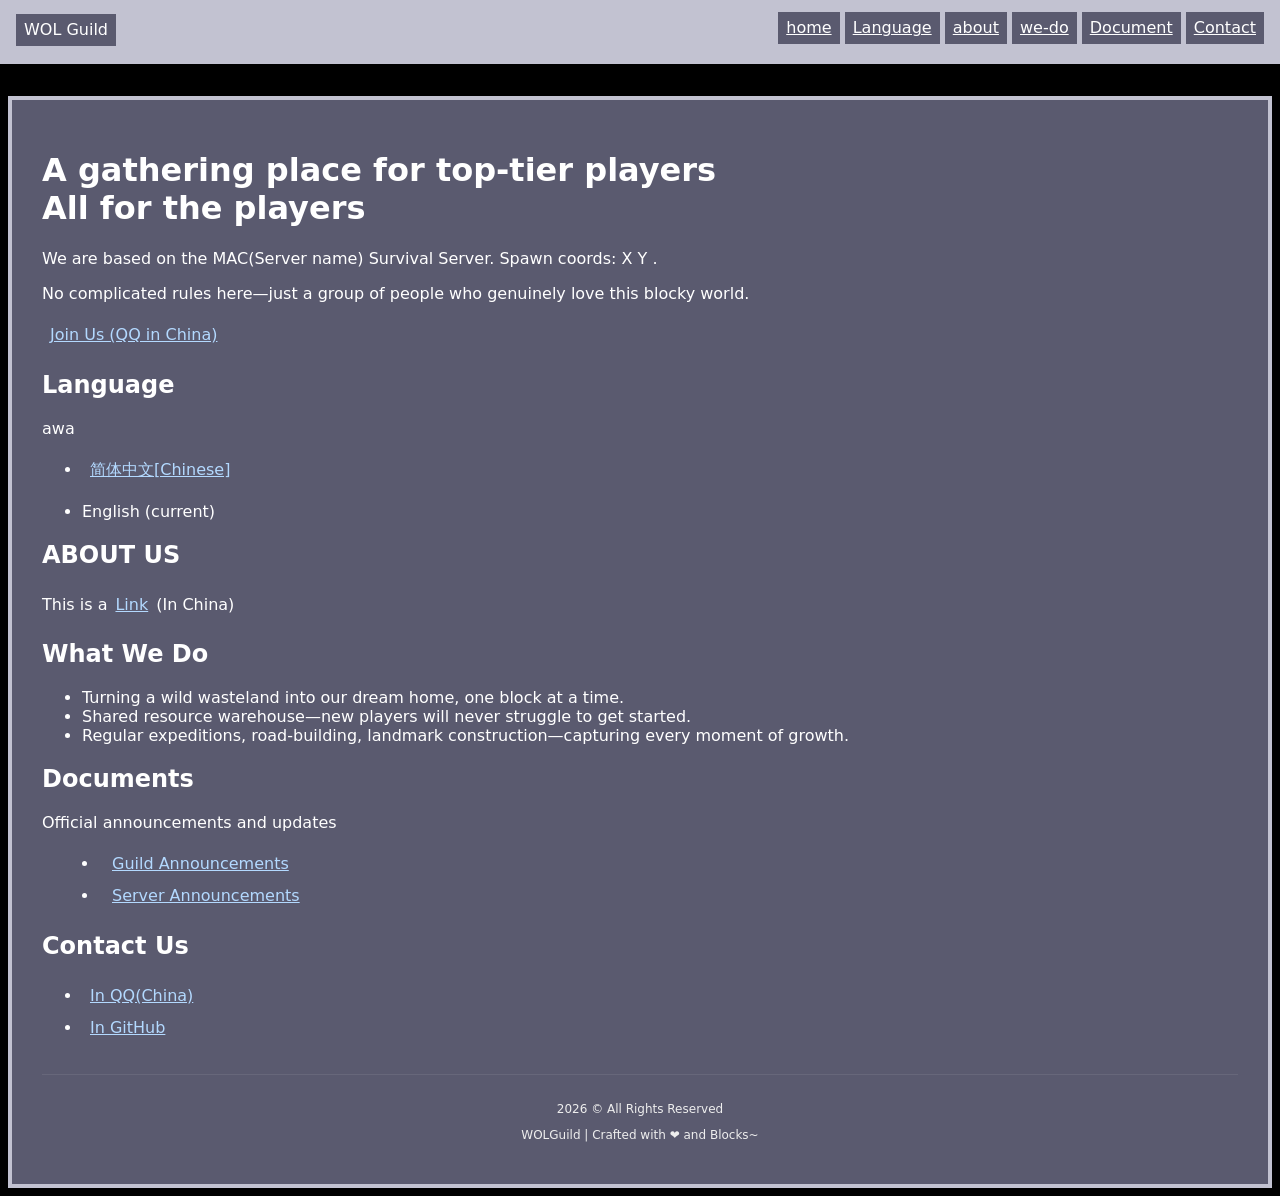
<file: index.html>
<!DOCTYPE html>
<html lang="en">
<head>
    <meta charset="UTF-8">
    <meta name="viewport" content="width=device-width, initial-scale=1.0">
    <title>WOL Guild | Watermelon Guild</title>
    <meta name="description" content="WOL(Watermelon Guild) - Minecraft Survival Server In China!">
    <link  rel="stylesheet" href="style.css">
</head>
<body>
    <nav class="navcard">
        <div class="container">
            <a href="#" class="logo">
                WOL Guild
            </a>
            <div class="nav-links" id="navLinks">
                <a href="#home">home</a>
                <a href="#Language">Language</a>
                <a href="#about">about</a>
                <a href="#we-do">we-do</a>
                <a href="#text">Document</a>
                <a href="#cta">Contact</a>
            </div>
        </div>
    </nav>
    <div class="big_card">
        <div class="hero-text" id="home">
            <h1>A gathering place for top-tier players<br><span>All for the players</span></h1>
            <main>
            <p>We are based on the MAC(Server name) Survival Server. Spawn coords: X Y .</p>
            <p>No complicated rules here—just a group of people who genuinely love this blocky world.</p>
            </main>
            <a href="https://qun.qq.com/universal-share/share?ac=1&authKey=m9ZLy9S1Lsuq1ZpUW93S2ULYUz8dSNjDE5xCr5y00kOPwneTdAn%2FQkpcxn%2BNOO2v&busi_data=eyJncm91cENvZGUiOiIxMDgyMDk0MjgyIiwidG9rZW4iOiJ0WDJTdzE0RjB4UXRQR0t1bklqdHozMGhlVG5nRnRvbDBtY2puUXRJTEswako1MUE4VWdqclVWREpNYzJOVVdyIiwidWluIjoiMTU5MDIxOTI5OSJ9&data=yBF1tf-PuB9oD3YqSvtHFmS695h_CIomAnElU8pRUqpItS_qzeu-31tjTZzA7yYXuCqBSq76Y2Vw9kfJstay_g&svctype=4&tempid=h5_group_info">Join Us (QQ in China)</a>
            <div class="language" id="Language">
                <h2>Language</h2>
                <p>awa</p>
                <ul>
                    <li><a href="zh/zh.html">简体中文[Chinese]</a></li>
                    <li><p>English (current)</p></li>
                </ul>
            </div>
            <div class="about" id="about">
                <h2>ABOUT US</h2>
                <p>This is a<a href="https://www.bilibili.com/video/BV1GJ411x7h7/?share_source=copy_web&vd_source=495ac21b70d6b0156525ebf2379d5a25">Link</a>(In China)</p>
            </div>
            <div class="we-do" id="we-do">
                <h2>What We Do</h2>
                <ul>
                    <li>Turning a wild wasteland into our dream home, one block at a time.</li>
                    <li>Shared resource warehouse—new players will never struggle to get started.</li>
                    <li>Regular expeditions, road-building, landmark construction—capturing every moment of growth.</li>
                </ul>
            </div>
            <div class="ass-text" id="text">
                <h2>Documents</h2>
                <p>Official announcements and updates</p>
                <ul>
                    <li><a href="text-wol.html">Guild Announcements</a></li>
                    <li><a href="text-server.html">Server Announcements</a></li>
            </ul>
            </div>
            <div class="cta" id="cta">
                <h2>Contact Us</h2>
                <ul>
                    <li><a href="https://qun.qq.com/universal-share/share?ac=1&authKey=m9ZLy9S1Lsuq1ZpUW93S2ULYUz8dSNjDE5xCr5y00kOPwneTdAn%2FQkpcxn%2BNOO2v&busi_data=eyJncm91cENvZGUiOiIxMDgyMDk0MjgyIiwidG9rZW4iOiJ0WDJTdzE0RjB4UXRQR0t1bklqdHozMGhlVG5nRnRvbDBtY2puUXRJTEswako1MUE4VWdqclVWREpNYzJOVVdyIiwidWluIjoiMTU5MDIxOTI5OSJ9&data=yBF1tf-PuB9oD3YqSvtHFmS695h_CIomAnElU8pRUqpItS_qzeu-31tjTZzA7yYXuCqBSq76Y2Vw9kfJstay_g&svctype=4&tempid=h5_group_info">In QQ(China)</a></li>
                    <li><a href="https://github.com/SZQ2268/WOLwebs">In GitHub</a></li>
                </ul>
            </div>
            <footer>
                <p>2026 &copy; All Rights Reserved</p>
                <p>WOLGuild | Crafted with ❤️ and Blocks~</p>
            </footer>
        </div>
    </div>
</body>
</html>
</file>
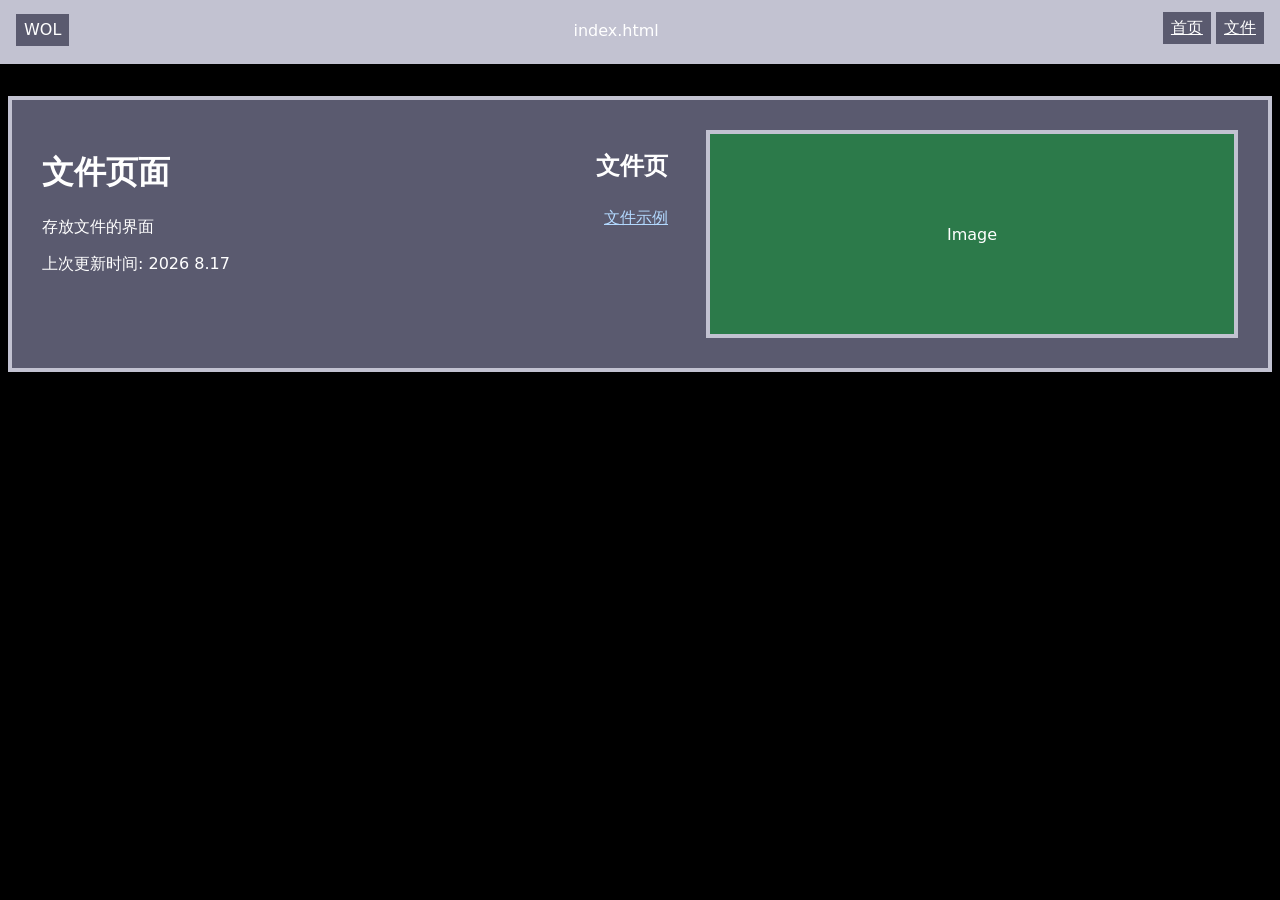
<file: text-wol.html>
<!DOCTYPE html>
<html lang="zh-CN">
<head>
    <meta charset="UTF-8">
    <meta name="viewport" content="width=device-width, initial-scale=1.0">
    <title>WOL官网 | 文件页</title>
    <link  rel="stylesheet" href="style.css">
</head>
<body>
    <nav class="navcard">
        <div class="container">
            <a href="index.html" class="logo">
                WOL
            </a>index.html
            <div class="nav-links" id="navLinks">
                <a href="#">首页</a>
                <a href="#text">文件</a>
            </div>
        </div>
    </nav>
    <div class="big_card">
        <div class="hero-text">
            <h1>文件页面</h1>
            <p>存放文件的界面</p>
            <p>上次更新时间: 2026 8.17</p>
        </div>
        <div class="ass-text">
            <h2>文件页</h2>
            <a href="text/text.md">文件示例</a>
        </div>
        <div class="hero-image">
            <span>Image</span>
        </div>
    </div>
</body>
</html>
</file>
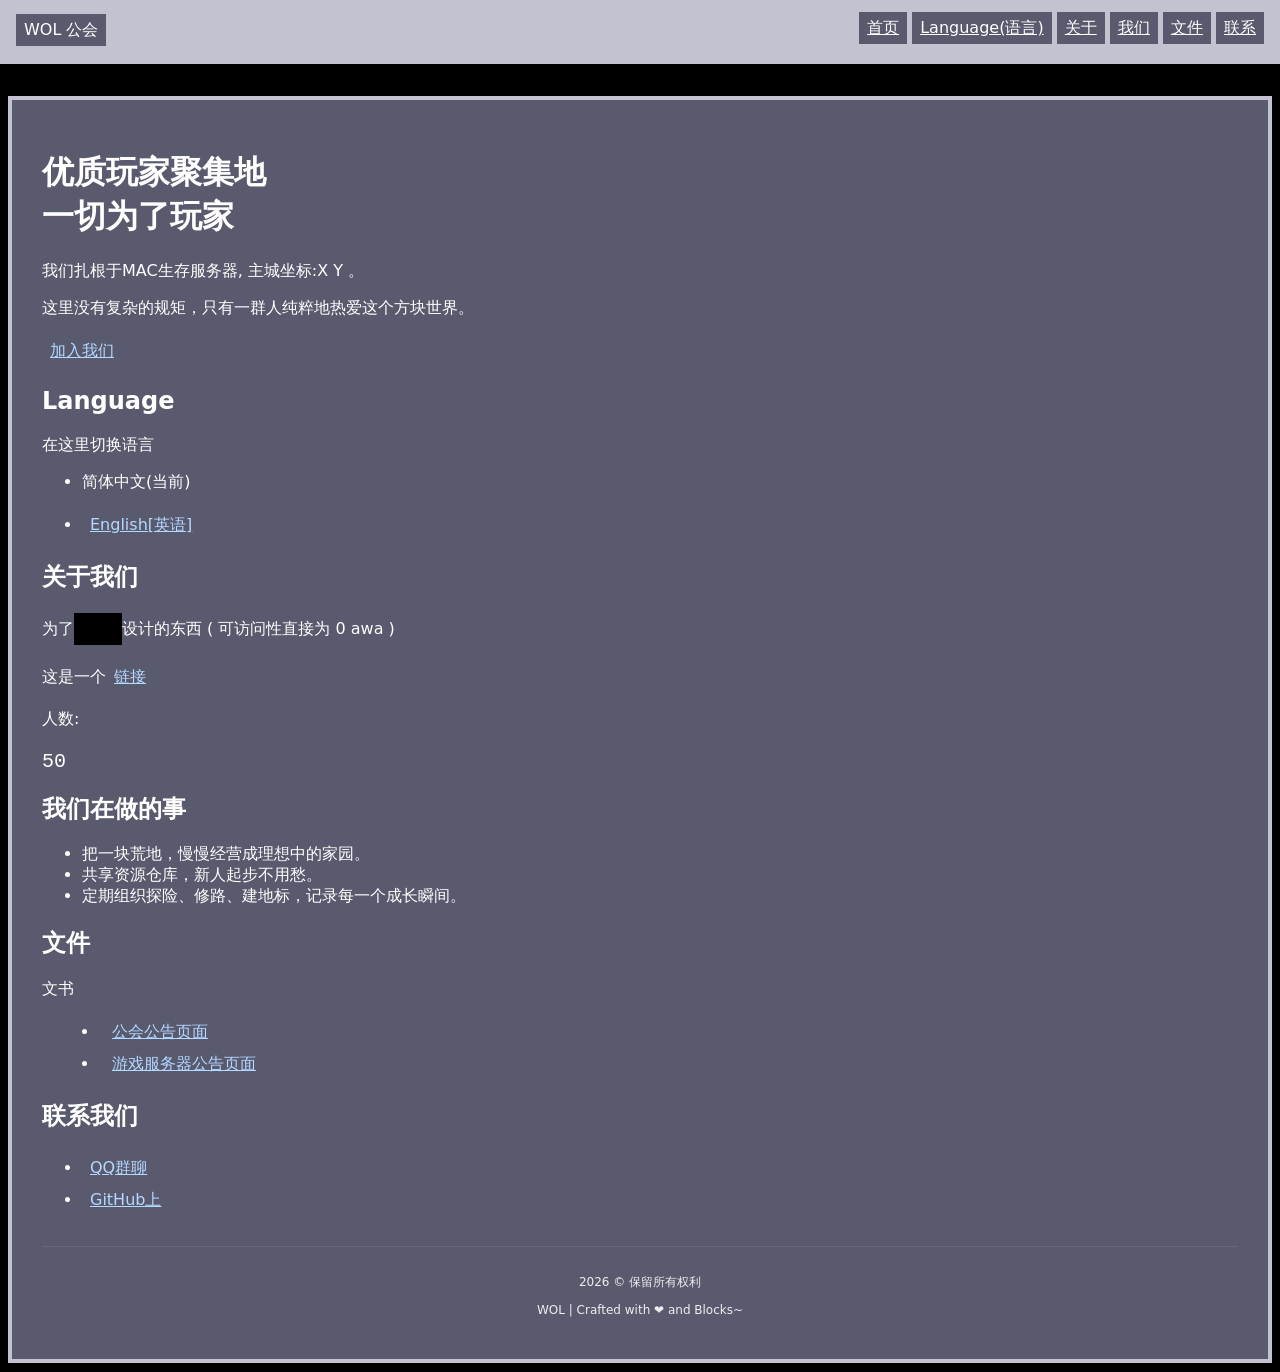
<file: zh/zh.html>
<!DOCTYPE html>
<html lang="zh-CN">
<head>
    <meta charset="UTF-8">
    <meta name="viewport" content="width=device-width, initial-scale=1.0">
    <title>WOLGuild | Watermelon Guild</title>
    <meta name="description" content="WOL(Watermelon Guild) - Minecraft Survival Server In China!">
    <link rel="preload" href="/API/text.json" as="fetch" crossorigin="anonymous">
    <link  rel="stylesheet" href="/style.css">
</head>
<body>
    <nav class="navcard">
        <div class="container">
            <a href="#" class="logo">
                WOL 公会
            </a>
            <div class="nav-links" id="navLinks">
                <a href="#home">首页</a>
                <a href="#Language">Language(语言)</a>
                <a href="#about">关于</a>
                <a href="#we-do">我们</a>
                <a href="#text">文件</a>
                <a href="#cta">联系</a>
            </div>
        </div>
    </nav>
    <div class="big_card">
        <div class="hero-text" id="home">
            <h1>优质玩家聚集地<br><span>一切为了玩家</span></h1>
            <main>
            <p>我们扎根于MAC生存服务器, 主城坐标:X Y 。</p>
            <p>这里没有复杂的规矩，只有一群人纯粹地热爱这个方块世界。</p>
            </main>
            <a href="https://qun.qq.com/universal-share/share?ac=1&authKey=m9ZLy9S1Lsuq1ZpUW93S2ULYUz8dSNjDE5xCr5y00kOPwneTdAn%2FQkpcxn%2BNOO2v&busi_data=eyJncm91cENvZGUiOiIxMDgyMDk0MjgyIiwidG9rZW4iOiJ0WDJTdzE0RjB4UXRQR0t1bklqdHozMGhlVG5nRnRvbDBtY2puUXRJTEswako1MUE4VWdqclVWREpNYzJOVVdyIiwidWluIjoiMTU5MDIxOTI5OSJ9&data=yBF1tf-PuB9oD3YqSvtHFmS695h_CIomAnElU8pRUqpItS_qzeu-31tjTZzA7yYXuCqBSq76Y2Vw9kfJstay_g&svctype=4&tempid=h5_group_info" class="btn btn-primary">加入我们</a>
            <div class="language" id="Language">
                <h2>Language</h2>
                <p>在这里切换语言</p>
                <ul>
                    <li><p>简体中文(当前)</p></li>
                    <li><a href="/index.html">English[英语]</a></li>
                </ul>
            </div>
            <div class="about" id="about">
                <h2>关于我们</h2>
                <p>为了<a class="nones" href="https://cn.bing.com/images/search?view=detailV2&ccid=wZd4FeFE&id=96E2EEB2408201896B5626B54C5E2572DEBF900D&thid=OIP.wZd4FeFE2zFZQtKR3rTU9QAAAA&mediaurl=https://wiki.ottohub.cn/images/5/58/%E6%A3%8D%E6%AF%8D.png&q=%e6%a3%8d%e6%9c%a8&ck=5ABB165E5D1D017A7C28ACFBDDA2CC42&idpp=rc&expw=278&exph=278&form=rc2idp">滚木</a>设计的东西 ( 可访问性直接为 0 awa ) </p>
                <p>这是一个<a href="https://www.bilibili.com/video/BV1GJ411x7h7/?share_source=copy_web&vd_source=495ac21b70d6b0156525ebf2379d5a25">链接</a></p>
                <p>人数: <pre id="output" class="person"></pre></p>
            </div>
            <div class="we-do" id="we-do">
                <h2>我们在做的事</h2>
                <ul>
                    <li>把一块荒地，慢慢经营成理想中的家园。</li>
                    <li>共享资源仓库，新人起步不用愁。</li>
                    <li>定期组织探险、修路、建地标，记录每一个成长瞬间。</li>
                </ul>
            </div>
            <div class="ass-text" id="text">
                <h2>文件</h2>
                <p>文书</p>
                <ul>
                    <li><a href="text-wol.html">公会公告页面</a></li>
                    <li><a href="text-server.html">游戏服务器公告页面</a></li>
            </ul>
            </div>
            <div class="cta" id="cta">
                <h2>联系我们</h2>
                <ul>
                    <li><a href="https://qun.qq.com/universal-share/share?ac=1&authKey=m9ZLy9S1Lsuq1ZpUW93S2ULYUz8dSNjDE5xCr5y00kOPwneTdAn%2FQkpcxn%2BNOO2v&busi_data=eyJncm91cENvZGUiOiIxMDgyMDk0MjgyIiwidG9rZW4iOiJ0WDJTdzE0RjB4UXRQR0t1bklqdHozMGhlVG5nRnRvbDBtY2puUXRJTEswako1MUE4VWdqclVWREpNYzJOVVdyIiwidWluIjoiMTU5MDIxOTI5OSJ9&data=yBF1tf-PuB9oD3YqSvtHFmS695h_CIomAnElU8pRUqpItS_qzeu-31tjTZzA7yYXuCqBSq76Y2Vw9kfJstay_g&svctype=4&tempid=h5_group_info" class="btn btn-primary">QQ群聊</a></li>
                    <li><a href="https://github.com/SZQ2268/WOLwebs">GitHub上</a></li>
                </ul>
            </div>
            <footer>
                <p>2026 &copy; 保留所有权利</p>
                <p>WOL | Crafted with ❤️ and Blocks~</p>
            </footer>
        </div>
    </div>
</body>
<script src="/Person.js"></script>
</html>
</file>
<file: style.css>
html {
  cursor: url('pixel-cur.png'), auto;
  font-family: system-ui;
}

.navcard .container {
  position: fixed;
  top: 0;
  left: 0;
  right: 0;
  height: 60px;
  background: #C2C2D1;
  color: white;
  padding: 0 16px;
  z-index: 20;

  display: flex;
  align-items: center;
  justify-content: space-between;
  border-bottom: 4px solid #C2C2D1; 
  white-space: nowrap;
}
.nav-links a {
  color: white !important;
  background-color: #5a5a6f;
  overflow-x: auto;
}

body {
  background-color: black;
  color: white;
}
.big_card {
  background-color: #5a5a6f;
  margin-top: 6em;
  display: flex;
  justify-content: space-between;
  align-items: flex-start;
  gap: 30px;
  padding: 30px;
  border: 4px solid #C2C2D1;
}
.hero-text {
  flex: 1; 
}
/* 右侧图片区域 */
.hero-image {
  flex: 1;
  background-color: #2c7a4a; /* 图中的绿色 */
  border: 4px solid #C2C2D1;
  height: 200px; /* 占位高度 */
  display: flex; align-items: center; justify-content: center; 
}

.ass-text {
  list-style-type: upper-roman;
  list-style-position: inside;
}

a {
  cursor: url('pixel-cur-pointer.png'), auto; 
  display: inline-block;
  padding: 4px 8px;
  line-height: 1.5;
}

a.logo {
  background-color: #5a5a6f;
  color: white !important;
  text-decoration: none;
}

a.nones,
a.nones:link,
a.nones:visited {
  background-color: black !important;
  color: black;
  text-decoration: none;
  cursor: url('pixel-cur.png'), auto;
}
a.nones:hover,
a.nones:focus-visible {
  color:white !important;
  text-decoration: none;
}

a:link {
  color:#b3d9ff;
}
a:hover {
  color: #FF6B97;
}
a:focus-visible {
  color: #FF6B97;
}
a:visited {
  color: #3a9d5e;
}
.person {
  font-size: 20px;
}

footer {
    text-align: center;
    margin-top: 30px;
    padding-top: 15px;
    border-top: 1px solid rgba(255, 255, 255, 0.08);
    font-size: 12px;
    color: #eeeeee;
}
</file>
